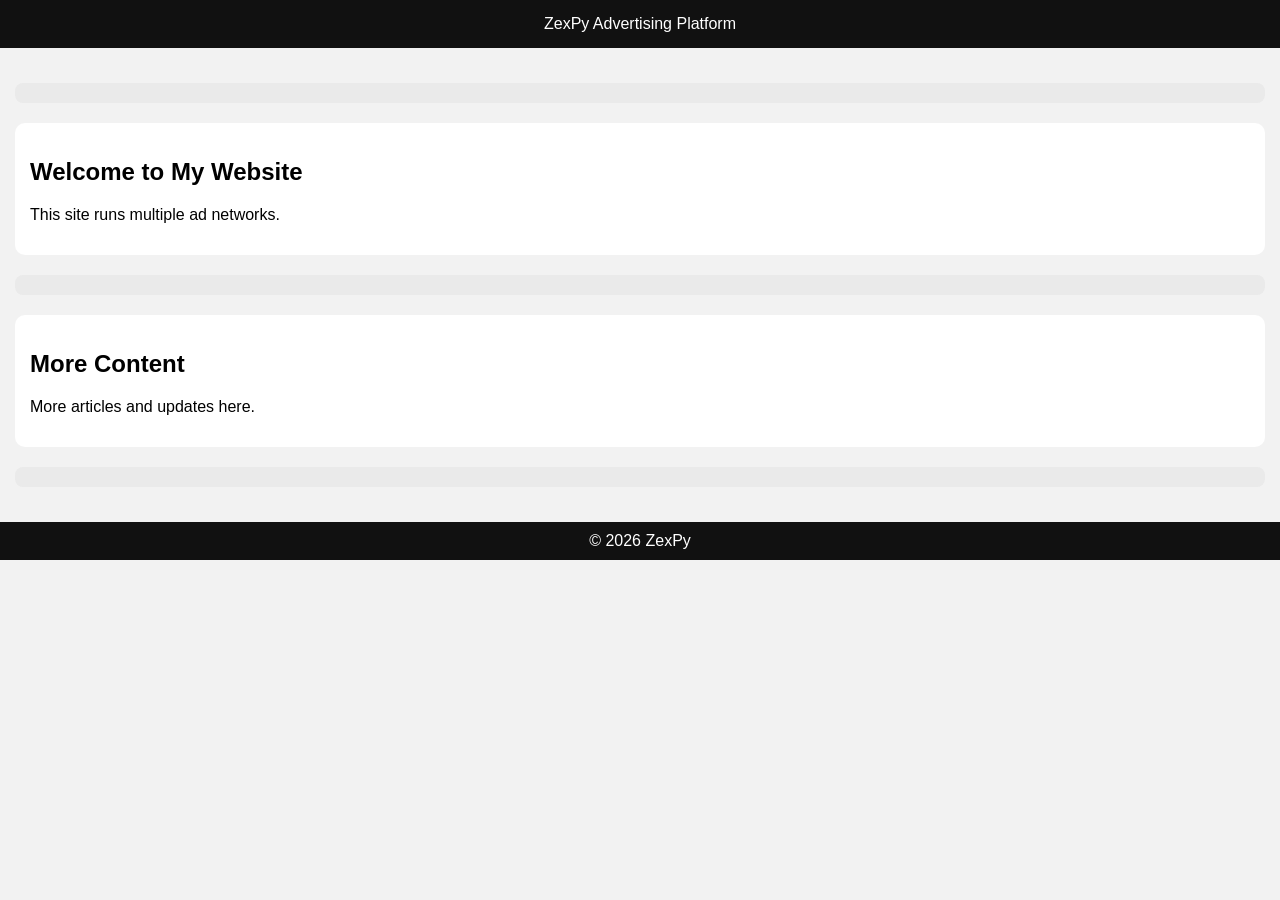
<file: index.html>
<!DOCTYPE html>
<html>
<head>
<meta name="viewport" content="width=device-width, initial-scale=1.0">
<title>ZexPy Multi Ads</title>

<style>
body{
    margin:0;
    font-family:Arial, sans-serif;
    background:#f2f2f2;
}
header{
    background:#111;
    color:white;
    padding:15px;
    text-align:center;
}
.container{
    padding:15px;
}
.content{
    background:white;
    padding:15px;
    border-radius:10px;
    margin-bottom:15px;
}
.ad{
    text-align:center;
    margin:20px 0;
    padding:10px;
    background:#eaeaea;
    border-radius:8px;
}
footer{
    background:#111;
    color:white;
    text-align:center;
    padding:10px;
}
</style>
</head>

<body>

<header>
    ZexPy Advertising Platform
</header>

<div class="container">

    <!-- Google AdSense -->
    <div class="ad">
        <!-- Paste Google AdSense Code Below -->
        
    </div>

    <div class="content">
        <h2>Welcome to My Website</h2>
        <p>This site runs multiple ad networks.</p>
    </div>

    <!-- Facebook / Meta Audience Network -->
    <div class="ad">
        <!-- Paste Facebook Ad Code Below -->
        
    </div>

    <div class="content">
        <h2>More Content</h2>
        <p>More articles and updates here.</p>
    </div>

    <!-- PropellerAds / Other Network -->
    <div class="ad">
        <!-- Paste Other Ad Network Code Below -->
        
    </div>

</div>

<footer>
© 2026 ZexPy
</footer>

</body>
</html>
</file>
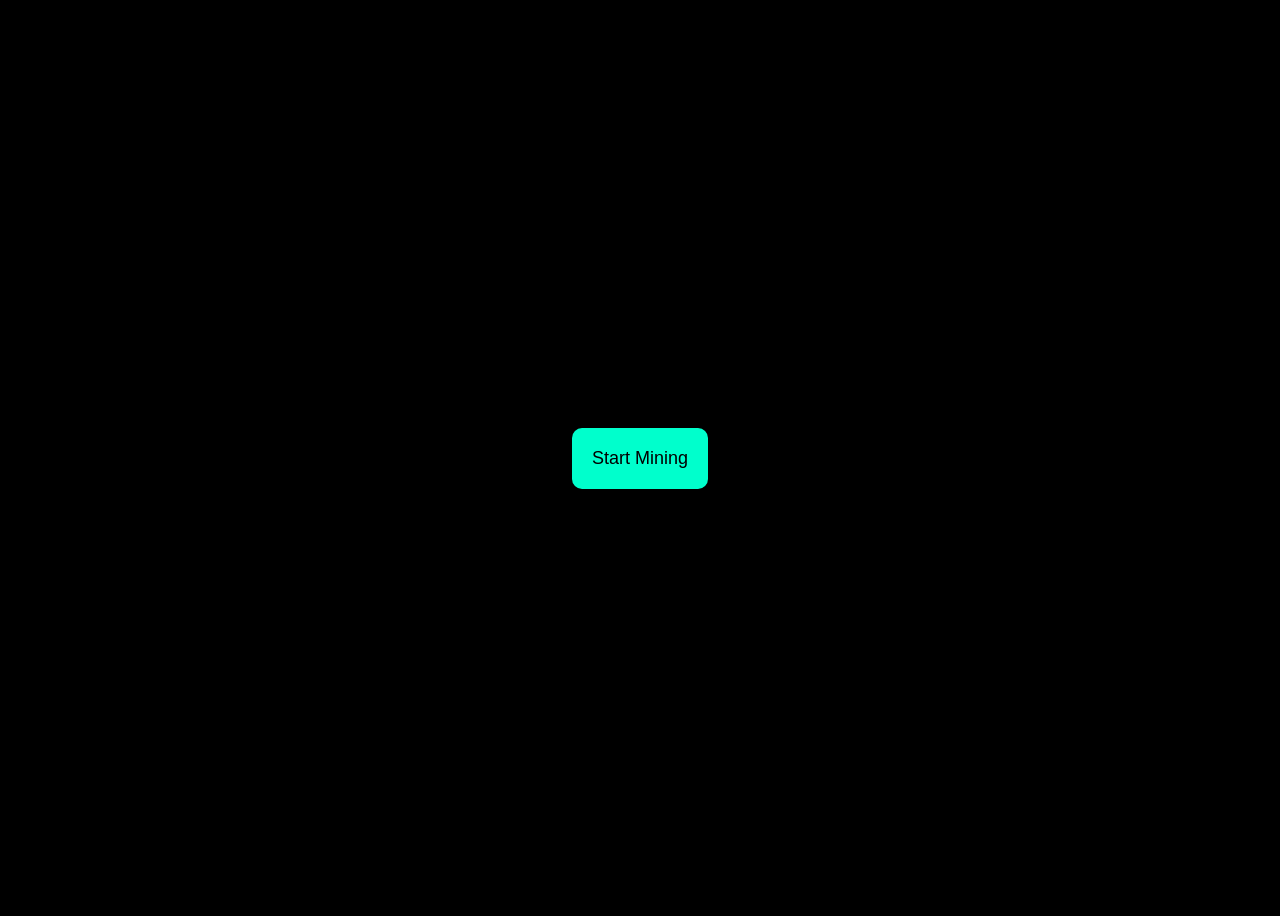
<file: x.html>
<!DOCTYPE html>
<html>
<body style="background:black; display:flex; justify-content:center; align-items:center; height:100vh;">

<button onclick="window.open('https://server.duinocoin.com/webminer.html?username=ZEXPYGAMING&threads=8&rigid=&keyinput=%23ZEXPY700','_blank')" 
style="padding:20px; font-size:18px; border-radius:10px; border:none; background:#00ffcc; cursor:pointer;">
Start Mining
</button>

</body>
</html>
</file>
